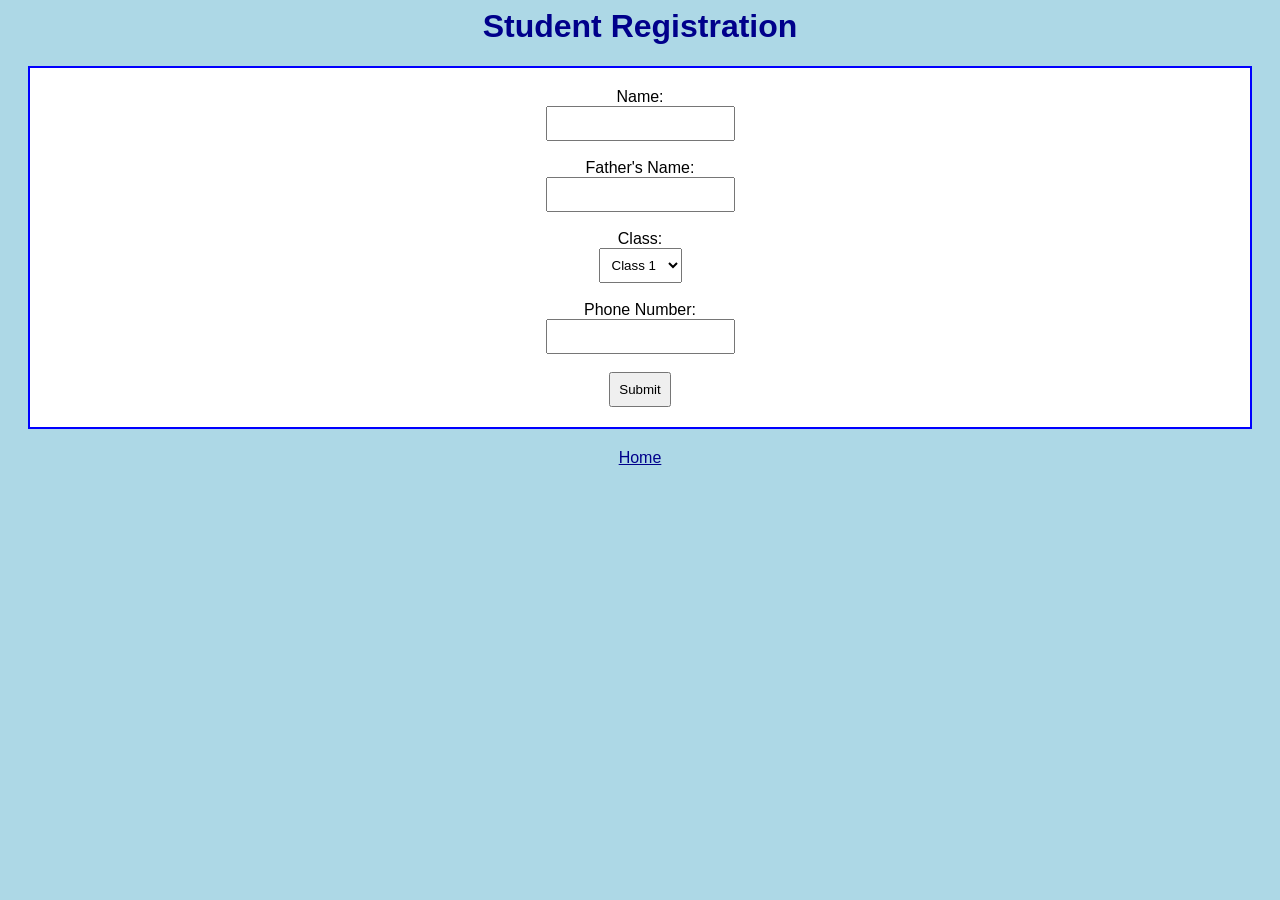
<file: form.html>
<html>
<head>
    <title>Registration Form</title>
    <link rel="stylesheet" href="styles.css">
</head>
<body>

    <h1>Student Registration</h1>

    <form action="thanks.html">

        Name:<br>
        <input type="text" name="name" required><br><br>

        Father's Name:<br>
        <input type="text" name="father" required><br><br>

        Class:<br>
        <select name="class">
            <option>Class 1</option>
            <option>Class 2</option>
            <option>Class 3</option>
            <option>Class 4</option>
            <option>Class 5</option>
        </select><br><br>

        Phone Number:<br>
        <input type="tel" name="phone" required><br><br>

        <input type="submit" value="Submit">

    </form>

    <p><a href="index.html">Home</a></p>

</body>
</html>
</file>
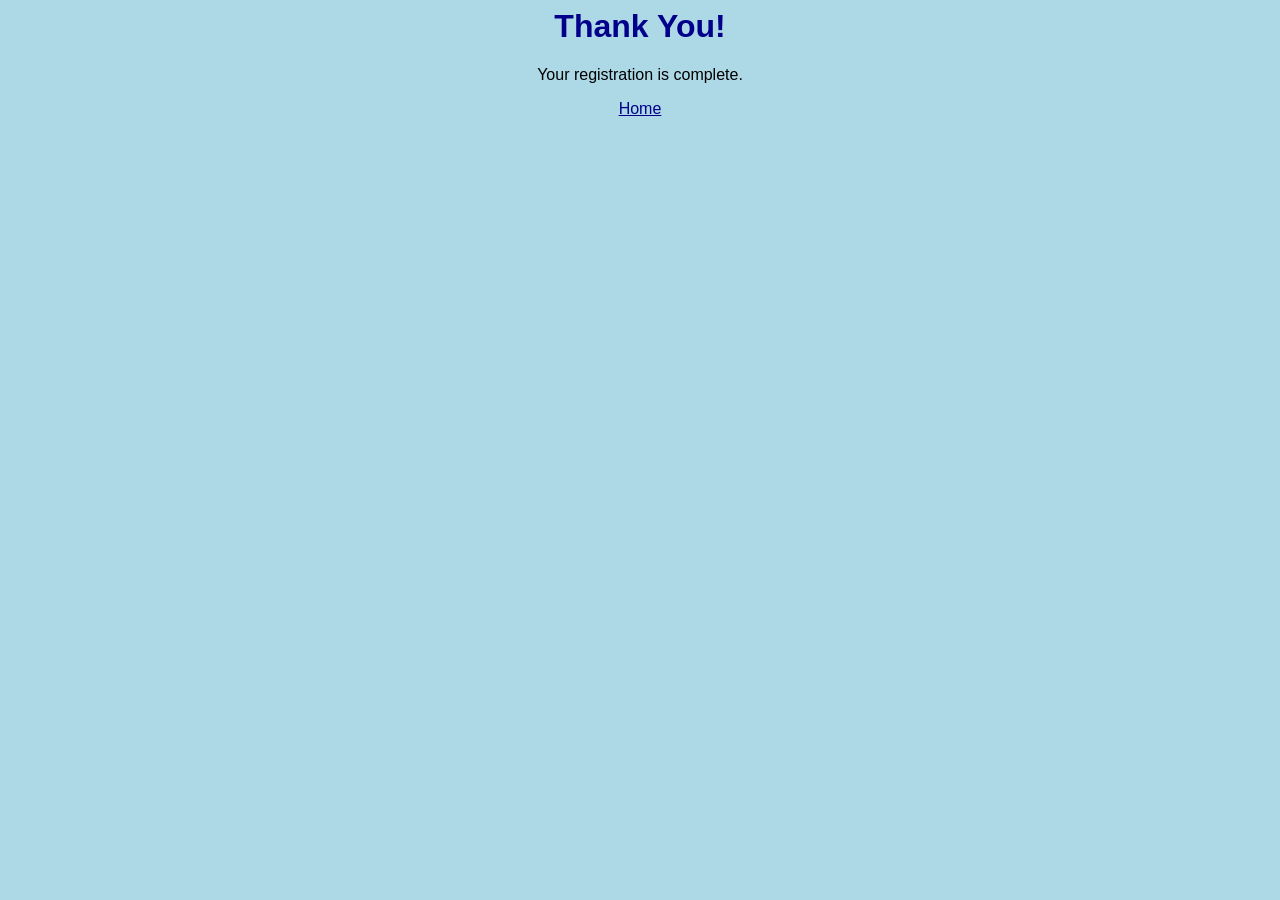
<file: thanks.html>
<html>
<head>
    <title>Thank You</title>
    <link rel="stylesheet" href="styles.css">
</head>
<body>

    <h1>Thank You!</h1>

    <p>Your registration is complete.</p>

    <a href="index.html">Home</a>

</body>
</html>
</file>
<file: styles.css>
body {
    background-color: lightblue;
    font-family: Arial;
    text-align: center;
}

h1 {
    color: darkblue;
}

img {
    border-radius: 50%;
}

form {
    background-color: white;
    border: 2px solid blue;
    padding: 20px;
    margin: 20px;
}

input, select {
    padding: 8px;
}

a {
    color: darkblue;
}
</file>
